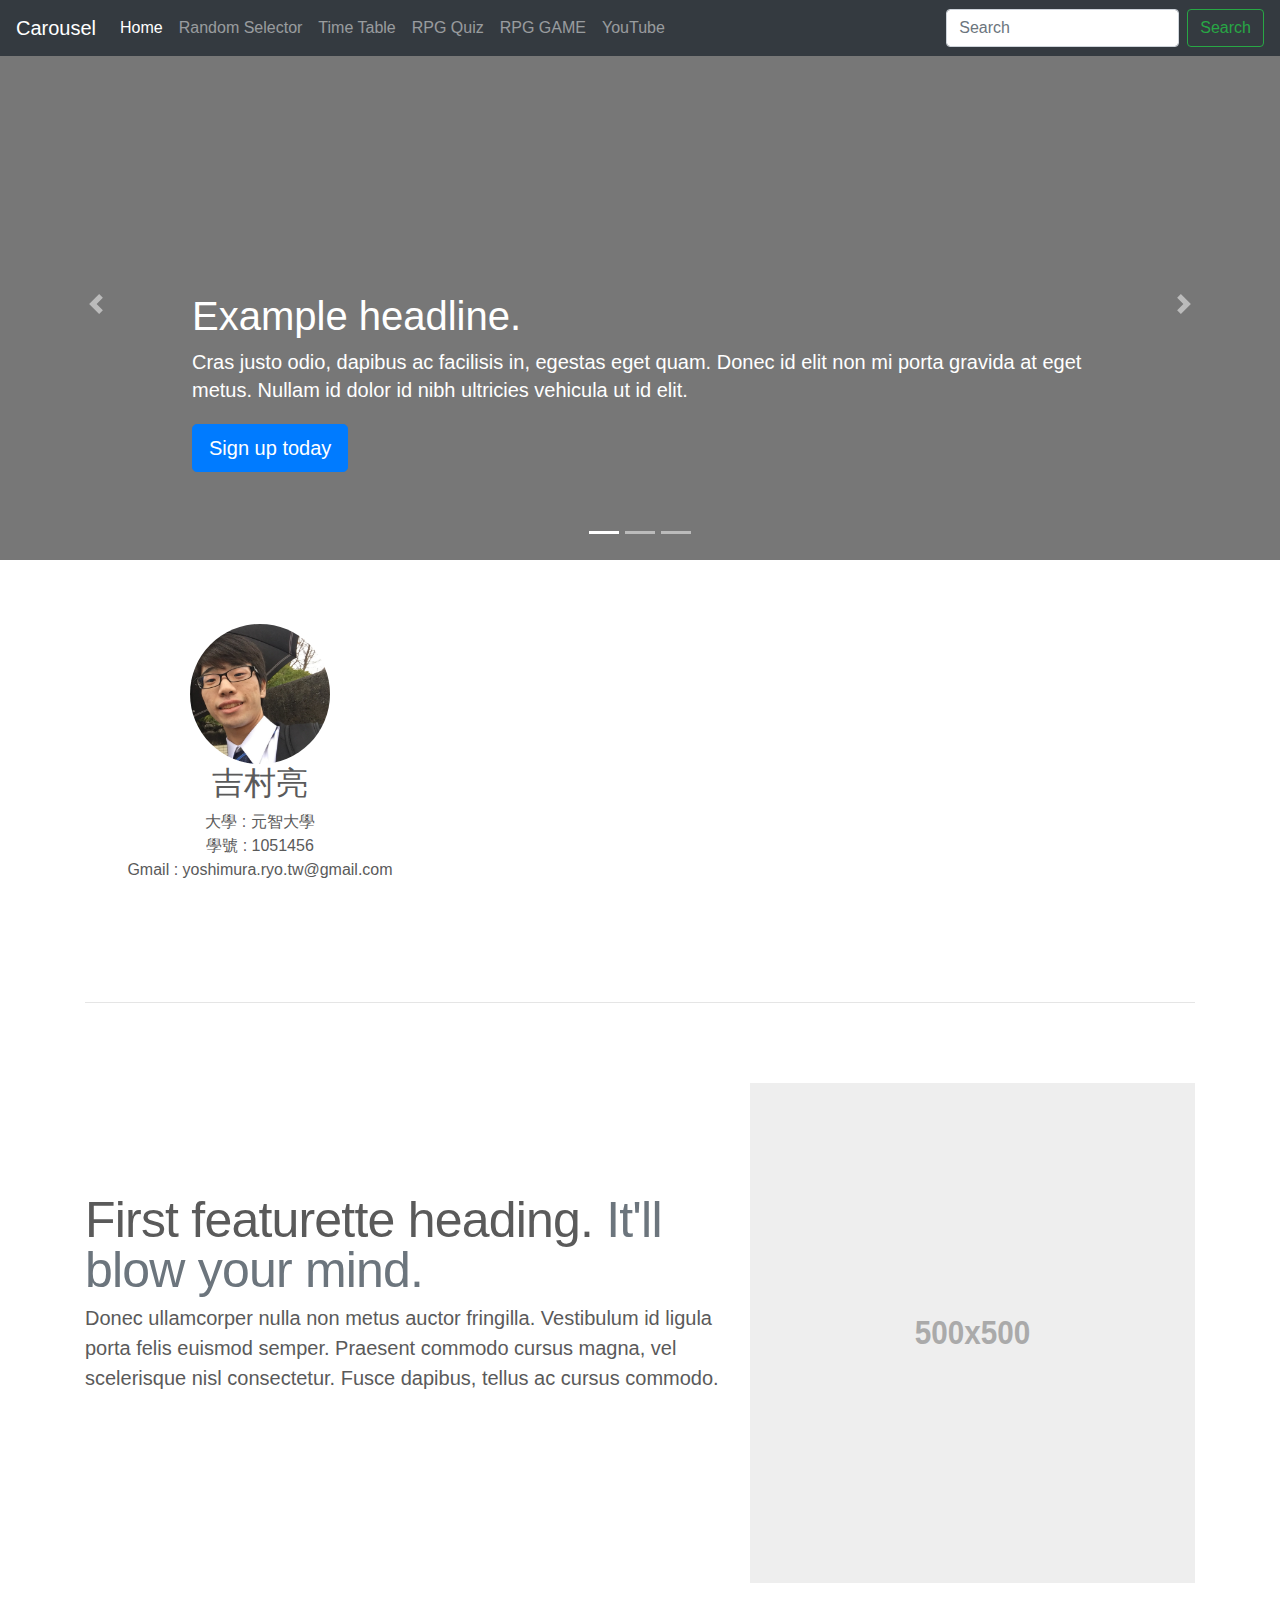
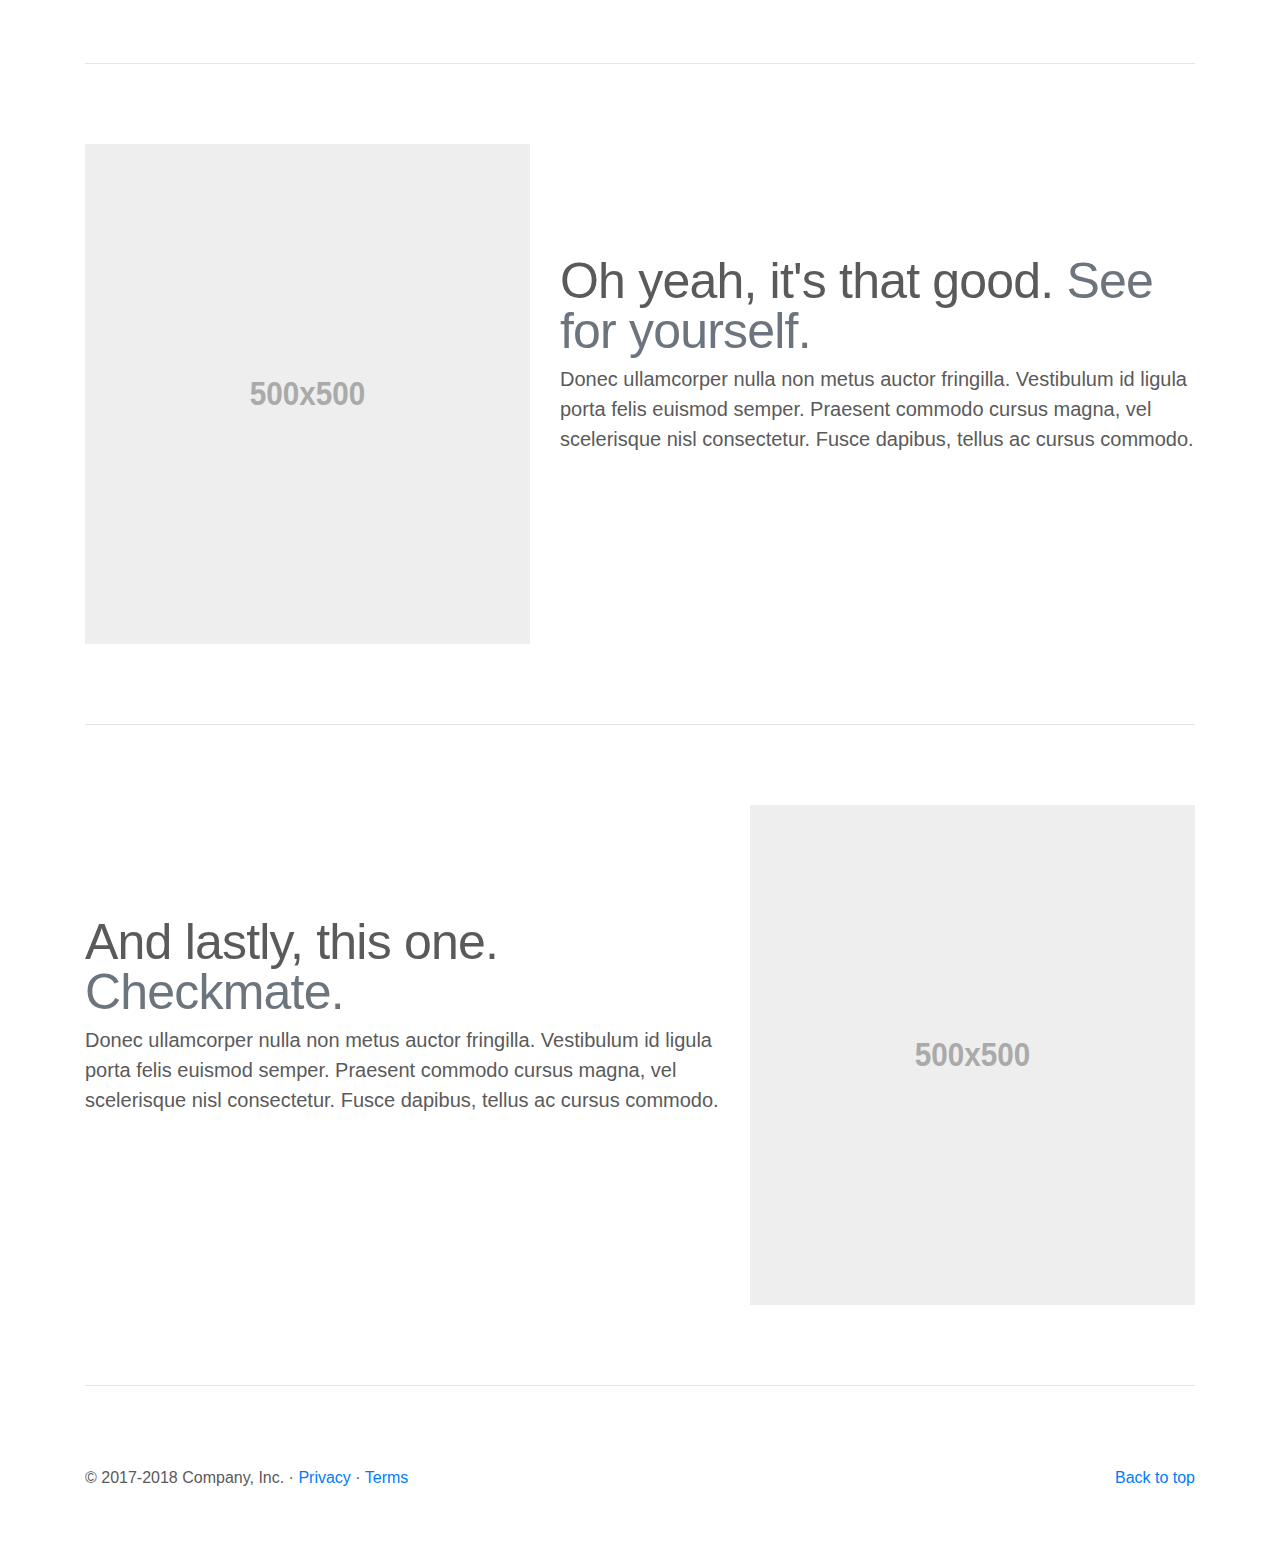
<file: index.html>
<!doctype html>
<html lang="en">
  <head>
    <meta charset="utf-8">
    <meta name="viewport" content="width=device-width, initial-scale=1, shrink-to-fit=no">
    <meta name="description" content="">
    <meta name="author" content="">
    <link rel="icon" href="favicon.ico">

    <title>Carousel Template for Bootstrap</title>

    <!-- Bootstrap core CSS -->
    <link href="dist/css/bootstrap.min.css" rel="stylesheet">

    <!-- Custom styles for this template -->
    <link href="carousel.css" rel="stylesheet">
  </head>
  <body>

    <header>
      <nav class="navbar navbar-expand-md navbar-dark fixed-top bg-dark">
        <a class="navbar-brand" href="#">Carousel</a>
        <button class="navbar-toggler" type="button" data-toggle="collapse" data-target="#navbarCollapse" aria-controls="navbarCollapse" aria-expanded="false" aria-label="Toggle navigation">
          <span class="navbar-toggler-icon"></span>
        </button>
        <div class="collapse navbar-collapse" id="navbarCollapse">
          <ul class="navbar-nav mr-auto">
            <li class="nav-item active">
              <a class="nav-link" href="#">Home <span class="sr-only">(current)</span></a>
            </li>
            <li class="nav-item">
              <a class="nav-link" href="random-selector.html">Random Selector</a>
            </li>
            <li class="nav-item">
              <a class="nav-link" href="time-table.html">Time Table</a>
            </li>
            <li class="nav-item">
              <a class="nav-link" href="rpg-quiz.html">RPG Quiz</a>
            </li>
            <li class="nav-item">
              <a class="nav-link" href="canvas.html">RPG GAME</a>
            </li>
            <li class="nav-item">
              <a class="nav-link" href="youtube.html">YouTube</a>
            </li>
            <!-- <li class="nav-item">
              <a class="nav-link disabled" href="#">Disabled</a>
            </li> -->
          </ul>
          <form class="form-inline mt-2 mt-md-0">
            <input class="form-control mr-sm-2" type="text" placeholder="Search" aria-label="Search">
            <button class="btn btn-outline-success my-2 my-sm-0" type="submit">Search</button>
          </form>
        </div>
      </nav>
    </header>

    <main role="main">

      <div id="myCarousel" class="carousel slide" data-ride="carousel">
        <ol class="carousel-indicators">
          <li data-target="#myCarousel" data-slide-to="0" class="active"></li>
          <li data-target="#myCarousel" data-slide-to="1"></li>
          <li data-target="#myCarousel" data-slide-to="2"></li>
        </ol>
        <div class="carousel-inner">
          <div class="carousel-item active">
            <img class="first-slide" src="[data-uri]" alt="First slide">
            <div class="container">
              <div class="carousel-caption text-left">
                <h1>Example headline.</h1>
                <p>Cras justo odio, dapibus ac facilisis in, egestas eget quam. Donec id elit non mi porta gravida at eget metus. Nullam id dolor id nibh ultricies vehicula ut id elit.</p>
                <p><a class="btn btn-lg btn-primary" href="#" role="button">Sign up today</a></p>
              </div>
            </div>
          </div>
          <div class="carousel-item">
            <img class="second-slide" src="[data-uri]" alt="Second slide">
            <div class="container">
              <div class="carousel-caption">
                <h1>Another example headline.</h1>
                <p>Cras justo odio, dapibus ac facilisis in, egestas eget quam. Donec id elit non mi porta gravida at eget metus. Nullam id dolor id nibh ultricies vehicula ut id elit.</p>
                <p><a class="btn btn-lg btn-primary" href="#" role="button">Learn more</a></p>
              </div>
            </div>
          </div>
          <div class="carousel-item">
            <img class="third-slide" src="[data-uri]" alt="Third slide">
            <div class="container">
              <div class="carousel-caption text-right">
                <h1>One more for good measure.</h1>
                <p>Cras justo odio, dapibus ac facilisis in, egestas eget quam. Donec id elit non mi porta gravida at eget metus. Nullam id dolor id nibh ultricies vehicula ut id elit.</p>
                <p><a class="btn btn-lg btn-primary" href="#" role="button">Browse gallery</a></p>
              </div>
            </div>
          </div>
        </div>
        <a class="carousel-control-prev" href="#myCarousel" role="button" data-slide="prev">
          <span class="carousel-control-prev-icon" aria-hidden="true"></span>
          <span class="sr-only">Previous</span>
        </a>
        <a class="carousel-control-next" href="#myCarousel" role="button" data-slide="next">
          <span class="carousel-control-next-icon" aria-hidden="true"></span>
          <span class="sr-only">Next</span>
        </a>
      </div>


      <!-- Marketing messaging and featurettes
      ================================================== -->
      <!-- Wrap the rest of the page in another container to center all the content. -->

      <div class="container marketing">

        <!-- Three columns of text below the carousel -->
        <div class="row">
          <!-- <div class="col-lg-4">
            <img class="rounded-circle" src="[data-uri]" alt="Generic placeholder image" width="140" height="140">
            <h2>Heading</h2>
            <p>Donec sed odio dui. Etiam porta sem malesuada magna mollis euismod. Nullam id dolor id nibh ultricies vehicula ut id elit. Morbi leo risus, porta ac consectetur ac, vestibulum at eros. Praesent commodo cursus magna.</p>
            <p><a class="btn btn-secondary" href="#" role="button">View details &raquo;</a></p>
          </div>/.col-lg-4 -->
          <div class="col-lg-4">
            <img class="rounded-circle" src="person.jpg" alt="Generic placeholder image" width="140" height="140">
            <h2>吉村亮</h2>
            <p>
              大學 : 元智大學 <br>
              學號 : 1051456 <br>
              Gmail : yoshimura.ryo.tw@gmail.com

            </p>
            <!-- <p><a class="btn btn-secondary" href="#" role="button">View details &raquo;</a></p> -->
          </div><!-- /.col-lg-4 -->
          <!-- <div class="col-lg-4">
            <img class="rounded-circle" src="[data-uri]" alt="Generic placeholder image" width="140" height="140">
            <h2>Heading</h2>
            <p>Donec sed odio dui. Cras justo odio, dapibus ac facilisis in, egestas eget quam. Vestibulum id ligula porta felis euismod semper. Fusce dapibus, tellus ac cursus commodo, tortor mauris condimentum nibh, ut fermentum massa justo sit amet risus.</p>
            <p><a class="btn btn-secondary" href="#" role="button">View details &raquo;</a></p>
          </div>/.col-lg-4 -->
        </div><!-- /.row -->


        <!-- START THE FEATURETTES -->

        <hr class="featurette-divider">

        <div class="row featurette">
          <div class="col-md-7">
            <h2 class="featurette-heading">First featurette heading. <span class="text-muted">It'll blow your mind.</span></h2>
            <p class="lead">Donec ullamcorper nulla non metus auctor fringilla. Vestibulum id ligula porta felis euismod semper. Praesent commodo cursus magna, vel scelerisque nisl consectetur. Fusce dapibus, tellus ac cursus commodo.</p>
          </div>
          <div class="col-md-5">
            <img class="featurette-image img-fluid mx-auto" data-src="holder.js/500x500/auto" alt="Generic placeholder image">
          </div>
        </div>

        <hr class="featurette-divider">

        <div class="row featurette">
          <div class="col-md-7 order-md-2">
            <h2 class="featurette-heading">Oh yeah, it's that good. <span class="text-muted">See for yourself.</span></h2>
            <p class="lead">Donec ullamcorper nulla non metus auctor fringilla. Vestibulum id ligula porta felis euismod semper. Praesent commodo cursus magna, vel scelerisque nisl consectetur. Fusce dapibus, tellus ac cursus commodo.</p>
          </div>
          <div class="col-md-5 order-md-1">
            <img class="featurette-image img-fluid mx-auto" data-src="holder.js/500x500/auto" alt="Generic placeholder image">
          </div>
        </div>

        <hr class="featurette-divider">

        <div class="row featurette">
          <div class="col-md-7">
            <h2 class="featurette-heading">And lastly, this one. <span class="text-muted">Checkmate.</span></h2>
            <p class="lead">Donec ullamcorper nulla non metus auctor fringilla. Vestibulum id ligula porta felis euismod semper. Praesent commodo cursus magna, vel scelerisque nisl consectetur. Fusce dapibus, tellus ac cursus commodo.</p>
          </div>
          <div class="col-md-5">
            <img class="featurette-image img-fluid mx-auto" data-src="holder.js/500x500/auto" alt="Generic placeholder image">
          </div>
        </div>

        <hr class="featurette-divider">

        <!-- /END THE FEATURETTES -->

      </div><!-- /.container -->


      <!-- FOOTER -->
      <footer class="container">
        <p class="float-right"><a href="#">Back to top</a></p>
        <p>&copy; 2017-2018 Company, Inc. &middot; <a href="#">Privacy</a> &middot; <a href="#">Terms</a></p>
      </footer>
    </main>

    <!-- Bootstrap core JavaScript
    ================================================== -->
    <!-- Placed at the end of the document so the pages load faster -->
    <script src="https://code.jquery.com/jquery-3.3.1.slim.min.js" integrity="sha384-q8i/X+965DzO0rT7abK41JStQIAqVgRVzpbzo5smXKp4YfRvH+8abtTE1Pi6jizo" crossorigin="anonymous"></script>
    <script>window.jQuery || document.write('<script src="assets/js/vendor/jquery-slim.min.js"><\/script>')</script>
    <script src="assets/js/vendor/popper.min.js"></script>
    <script src="dist/js/bootstrap.min.js"></script>
    <!-- Just to make our placeholder images work. Don't actually copy the next line! -->
    <script src="assets/js/vendor/holder.min.js"></script>
  </body>
</html>
</file>
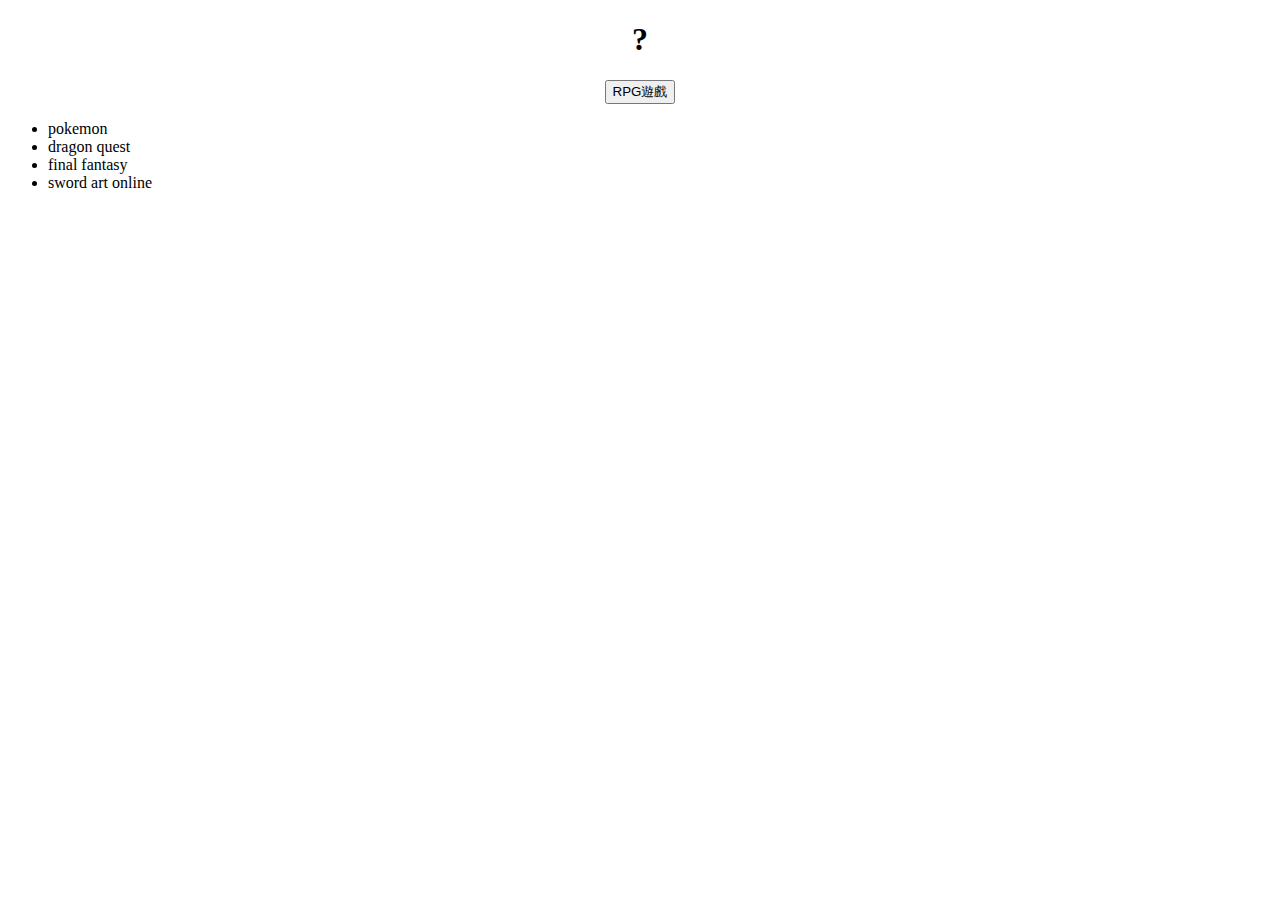
<file: randomSelector/index.html>
<!DOCTYPE html>
<!--[if lt IE 7]>      <html class="no-js lt-ie9 lt-ie8 lt-ie7"> <![endif]-->
<!--[if IE 7]>         <html class="no-js lt-ie9 lt-ie8"> <![endif]-->
<!--[if IE 8]>         <html class="no-js lt-ie9"> <![endif]-->
<!--[if gt IE 8]><!--> <html class="no-js"> <!--<![endif]-->
    <head>
        <meta charset="utf-8">
        <meta http-equiv="X-UA-Compatible" content="IE=edge">
        <title></title>
        <meta name="description" content="">
        <meta name="viewport" content="width=device-width, initial-scale=1">
        <link rel="stylesheet" href="style.css">
        <script src="https://code.jquery.com/jquery-3.4.1.min.js"></script>
        <script src="data.js"></script>
        <script src = "main.js"></script>
    </head>
    <body>
        <h1>?</h1>
        <input type="button" value="RPG遊戲">
        <ul>
            <li>pokemon</li>
            <li>dragon quest</li>
            <li>final fantasy</li>
            <li>sword art online</li>
        </ul>
        <img >
    </body>
</html>
</file>
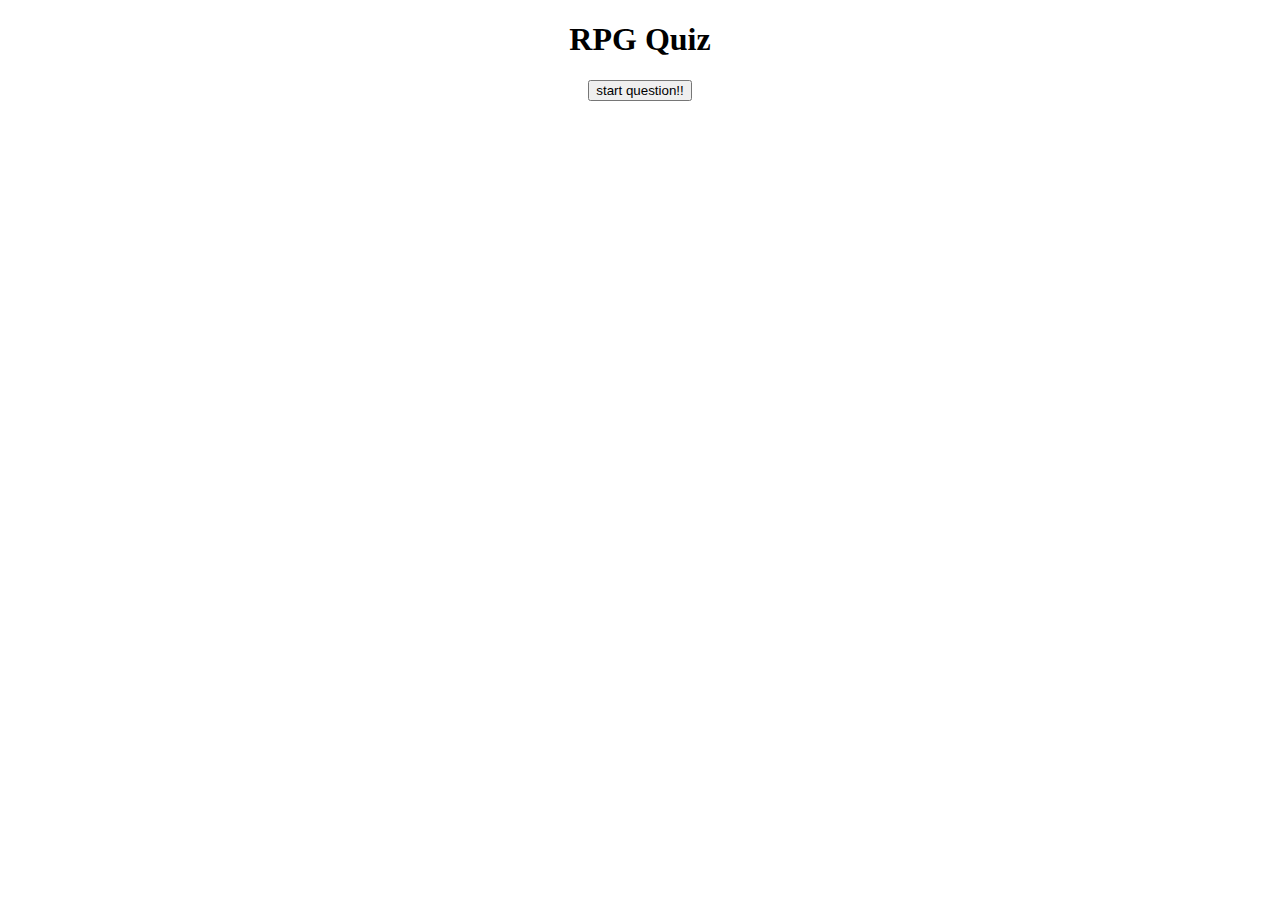
<file: rpg quiz/index.html>
<!DOCTYPE html>
<html lang="en">
    <head>
        <meta charset="UTF-8">
        <title>RPG</title>
        <link rel = "stylesheet" href = "style.css">
        <script src="https://code.jquery.com/jquery-3.4.1.min.js"></script>
        <script src="data.js"></script>
        <script src = main.js></script>

    </head>
    <body>
        <h1>RPG Quiz</h1>
        <div>
            <h2 id="question"></h2>
            <div id="options"></div>
        </div>
        <input id = "startButton" type="button" value="start question!!">
    </body>
</html>
</file>
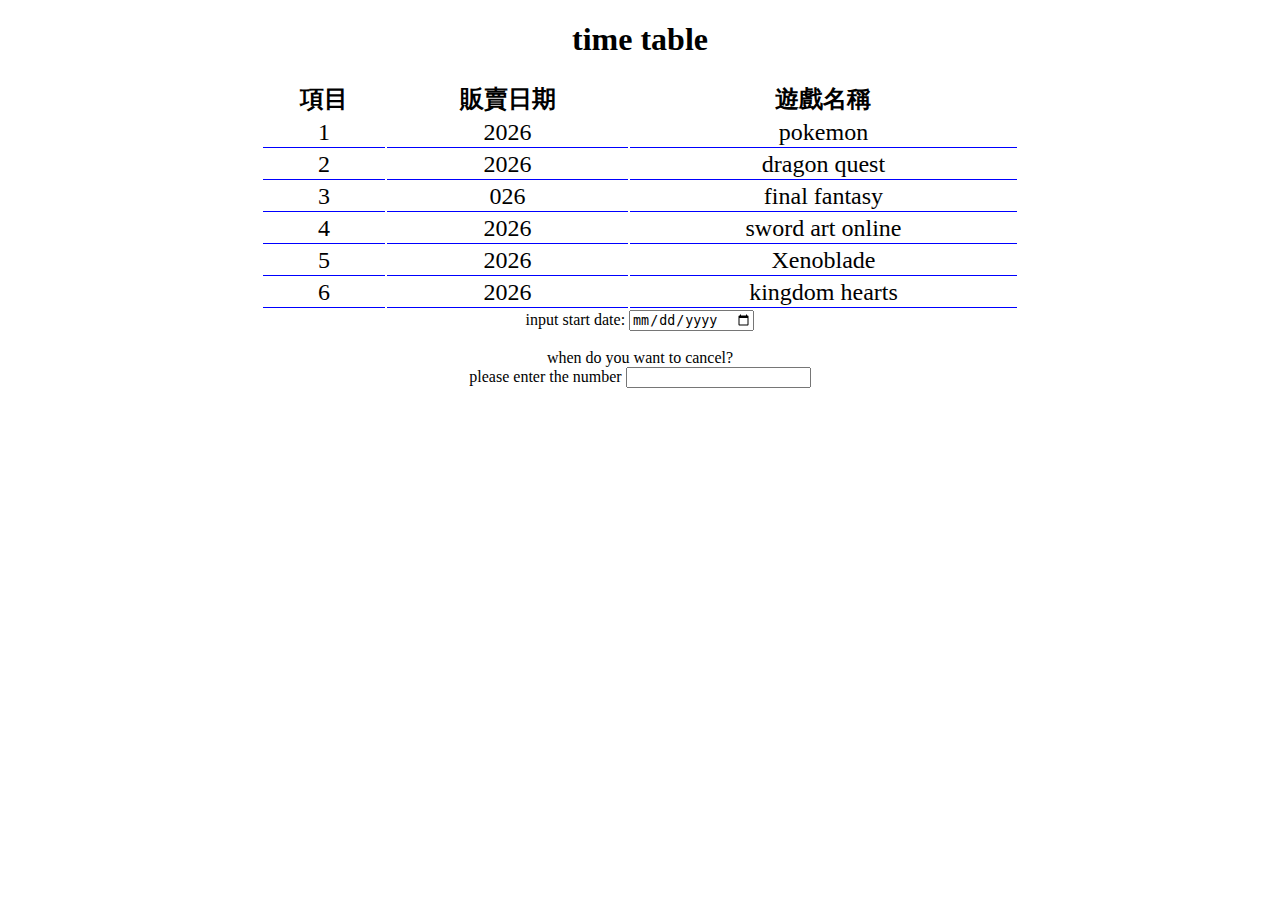
<file: time table/index.html>
<!DOCTYPE html>
<html lang="en">
<head>
    <meta charset="UTF-8">
    <meta name="viewport" content="width=device-width, initial-scale=1.0">
    <title>hello javascript</title>
    <link rel = "stylesheet" href="style.css">
    <script src = "https://code.jquery.com/jquery-3.4.1.min.js"></script>
    <script src="topic.js"></script>
    <script src="main.js"></script>
</head>
<body>
    <h1>time table</h1>
    <table id = "courseTable"></table>
    <label>input start date: </label>
    <input type = "date" id = "inputDate">
    <br><br>
    <label>when do you want to cancel? <br> please enter the number</label>
    <input type = "number" id = "caseNumber" min = 1>
</body>
</html>
</file>
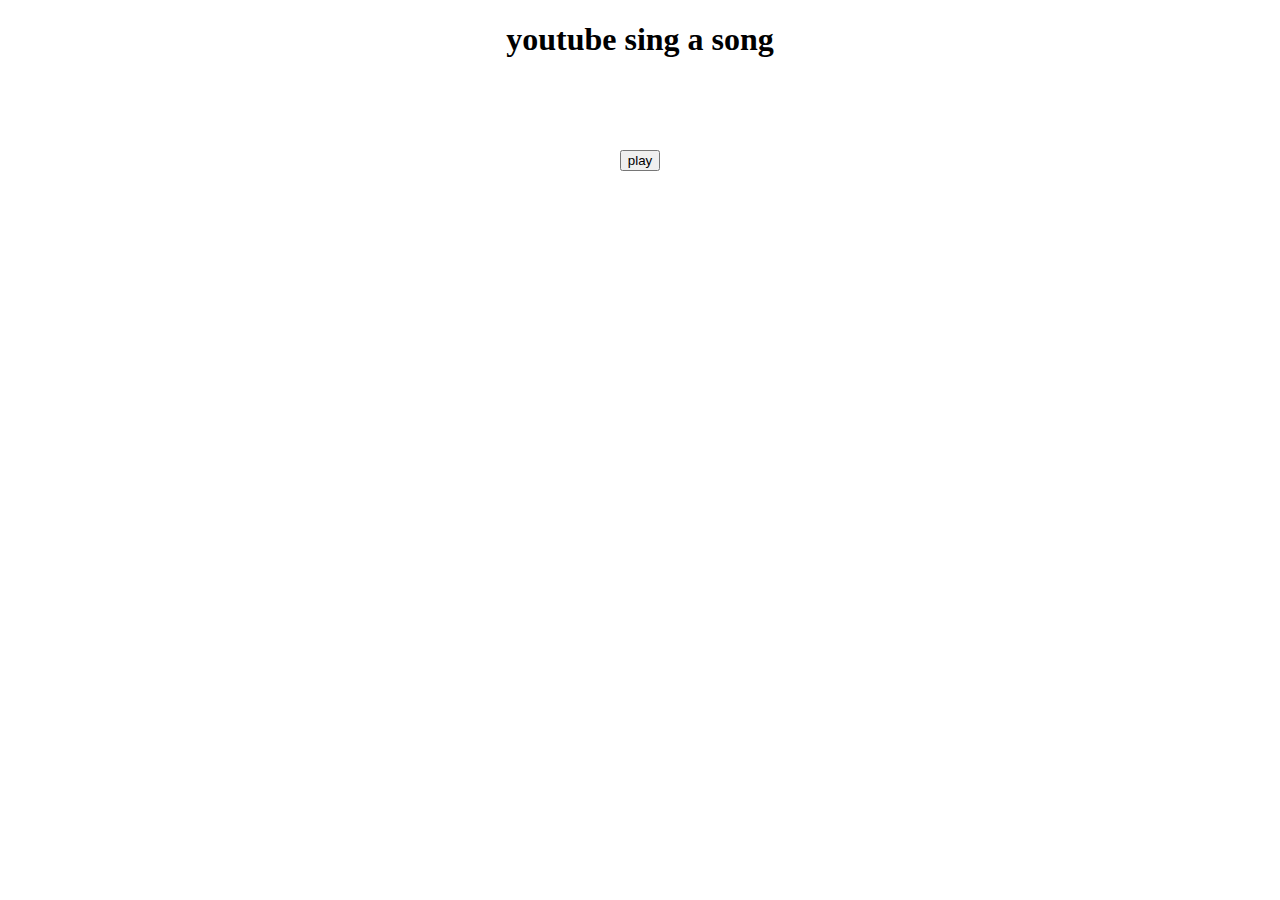
<file: youtube/index.html>
<!DOCTYPE html>
<html>
    <head>
        <meta charset="utf-8">
        <!-- <meta http-equiv="X-UA-Compatible" content="IE=edge"> -->
        <title>youtube player</title>
        <!-- <meta name="description" content="">
        <meta name="viewport" content="width=device-width, initial-scale=1"> -->
        <link rel="stylesheet" href="style.css">
        <script src = "https://code.jquery.com/jquery-3.4.1.min.js"></script>
        <script src = "https:www.youtube.com/iframe_api"></script>
        <script src = "playlist.js"></script>
        <script src="main.js"></script>
    </head>
    <body>
        
        <h1>youtube sing a song</h1>
        <h2></h2>
        <div id = "player"></div>
        <br>
        <input type="button" id = "playButton" value = "play">
    </body>
</html>
</file>
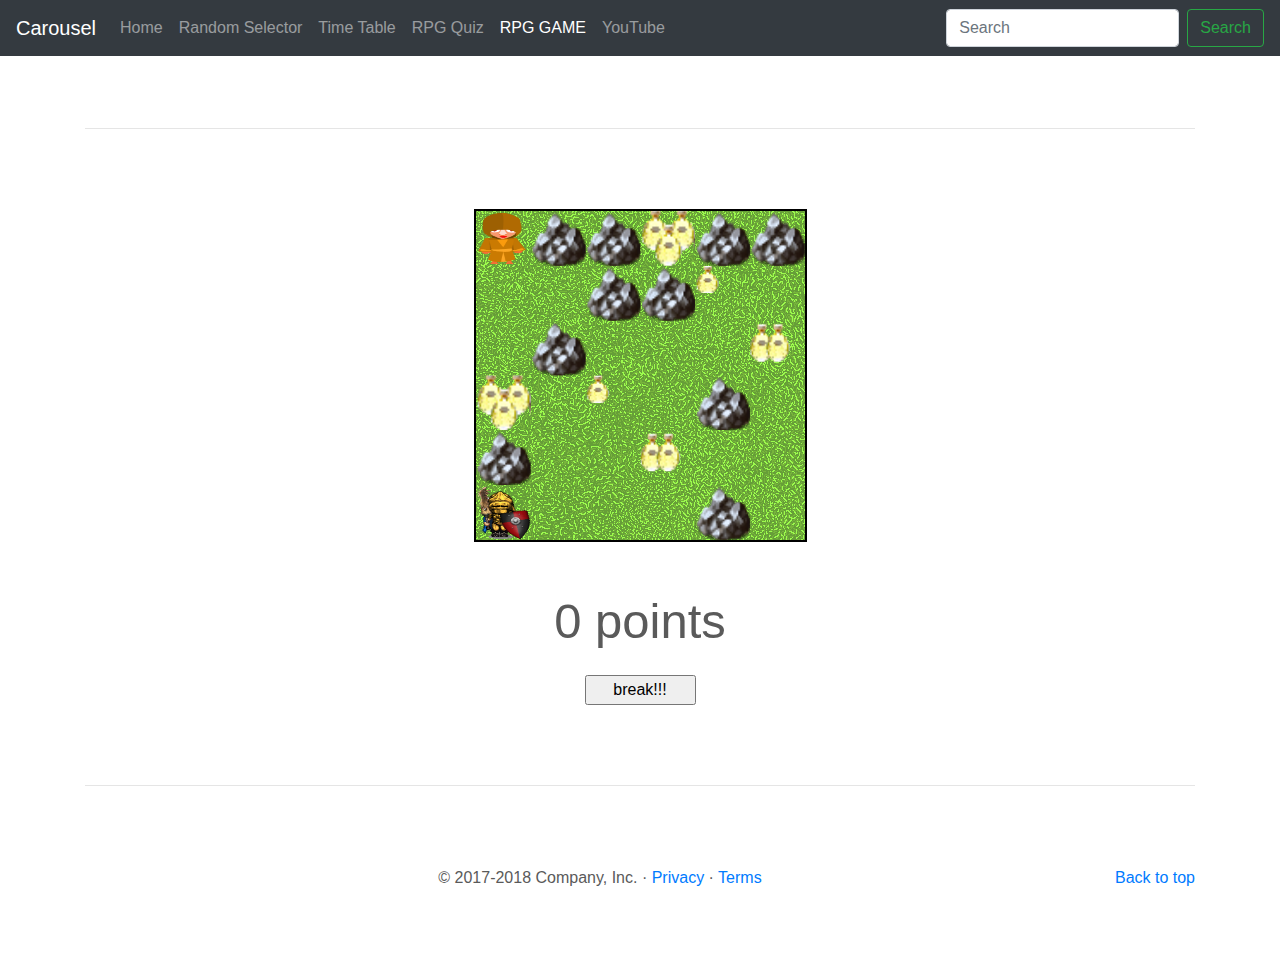
<file: canvas.html>
<!doctype html>
<html lang="en">
  <head>
    <meta charset="utf-8">
    <meta name="viewport" content="width=device-width, initial-scale=1, shrink-to-fit=no">
    <meta name="description" content="">
    <meta name="author" content="">
    <link rel="icon" href="favicon.ico">

    <title>Carousel Template for Bootstrap</title>

    <!-- Bootstrap core CSS -->
    <link href="dist/css/bootstrap.min.css" rel="stylesheet">
    <link href="canvas/style.css" rel="stylesheet">

    <!-- Custom styles for this template -->
    <link href="carousel.css" rel="stylesheet">
  </head>
  <body>

    <header>
      <nav class="navbar navbar-expand-md navbar-dark fixed-top bg-dark">
        <a class="navbar-brand" href="#">Carousel</a>
        <button class="navbar-toggler" type="button" data-toggle="collapse" data-target="#navbarCollapse" aria-controls="navbarCollapse" aria-expanded="false" aria-label="Toggle navigation">
          <span class="navbar-toggler-icon"></span>
        </button>
        <div class="collapse navbar-collapse" id="navbarCollapse">
          <ul class="navbar-nav mr-auto">
            <li class="nav-item">
              <a class="nav-link" href="index.html">Home <span class="sr-only">(current)</span></a>
            </li>
            <li class="nav-item">
              <a class="nav-link" href="random-selector.html">Random Selector</a>
            </li>
            <li class="nav-item">
                <a class="nav-link" href="time-table.html">Time Table</a>
            </li>
            <li class="nav-item">
                <a class="nav-link" href="rpg-quiz.html">RPG Quiz</a>
            </li>
            <li class="nav-item active">
                <a class="nav-link" href="#">RPG GAME</a>
            </li>
            <li class="nav-item">
                <a class="nav-link" href="youtube.html">YouTube</a>
            </li>
            <!-- <li class="nav-item">
              <a class="nav-link disabled" href="#">Disabled</a>
            </li> -->
          </ul>
          <form class="form-inline mt-2 mt-md-0">
            <input class="form-control mr-sm-2" type="text" placeholder="Search" aria-label="Search">
            <button class="btn btn-outline-success my-2 my-sm-0" type="submit">Search</button>
          </form>
        </div>
      </nav>
    </header>

    <main role="main">

      <!-- Marketing messaging and featurettes
      ================================================== -->
      <!-- Wrap the rest of the page in another container to center all the content. -->

        <div class="container marketing">

            <!-- Three columns of text below the carousel -->

            <!-- START THE FEATURETTES -->

            <hr class="featurette-divider">
                <!-- <h1>我要去右下角</h1> -->
                <div>
                    <canvas id = "myCanvas" width = "1200" height = "1200"></canvas>
                    <p id = "talkBox"></p>
                    <p id = "status"></p>
                    <input id = "attack" type="button" value="break!!!">
                    <!-- <button id = "attack">break!!!</button> -->
                </div>
            <hr class="featurette-divider">

        </div><!-- /.container -->

      <!-- FOOTER -->
      <footer class="container">
        <p class="float-right"><a href="#">Back to top</a></p>
        <p>&copy; 2017-2018 Company, Inc. &middot; <a href="#">Privacy</a> &middot; <a href="#">Terms</a></p>
      </footer>
    </main>

    <!-- Bootstrap core JavaScript
    ================================================== -->
    <!-- Placed at the end of the document so the pages load faster -->
    <script src="https://code.jquery.com/jquery-3.3.1.slim.min.js" integrity="sha384-q8i/X+965DzO0rT7abK41JStQIAqVgRVzpbzo5smXKp4YfRvH+8abtTE1Pi6jizo" crossorigin="anonymous"></script>
    <script>window.jQuery || document.write('<script src="assets/js/vendor/jquery-slim.min.js"><\/script>')</script>
    <script src="assets/js/vendor/popper.min.js"></script>
    <script src="dist/js/bootstrap.min.js"></script>
    <!-- Just to make our placeholder images work. Don't actually copy the next line! -->
    <script src="canvas/main.js"></script>
  </body>
</html>
</file>
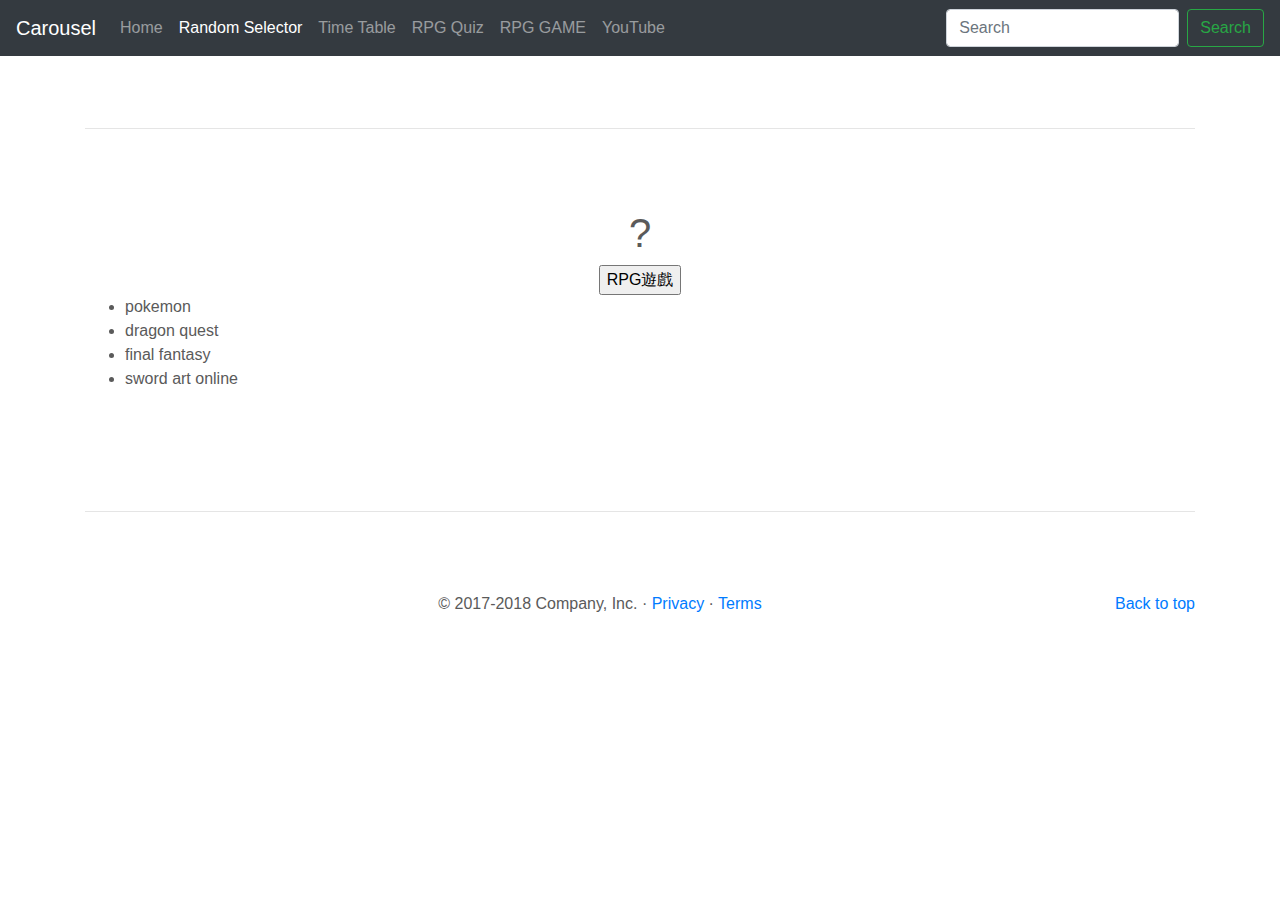
<file: random-selector.html>
<!doctype html>
<html lang="en">
  <head>
    <meta charset="utf-8">
    <meta name="viewport" content="width=device-width, initial-scale=1, shrink-to-fit=no">
    <meta name="description" content="">
    <meta name="author" content="">
    <link rel="icon" href="favicon.ico">

    <title>Carousel Template for Bootstrap</title>

    <!-- Bootstrap core CSS -->
    <link href="dist/css/bootstrap.min.css" rel="stylesheet">
    <link href="randomSelector/style.css" rel="stylesheet">

    <!-- Custom styles for this template -->
    <link href="carousel.css" rel="stylesheet">
  </head>
  <body>

    <header>
      <nav class="navbar navbar-expand-md navbar-dark fixed-top bg-dark">
        <a class="navbar-brand" href="#">Carousel</a>
        <button class="navbar-toggler" type="button" data-toggle="collapse" data-target="#navbarCollapse" aria-controls="navbarCollapse" aria-expanded="false" aria-label="Toggle navigation">
          <span class="navbar-toggler-icon"></span>
        </button>
        <div class="collapse navbar-collapse" id="navbarCollapse">
          <ul class="navbar-nav mr-auto">
            <li class="nav-item">
              <a class="nav-link" href="index.html">Home <span class="sr-only">(current)</span></a>
            </li>
            <li class="nav-item active">
              <a class="nav-link" href="#">Random Selector</a>
            </li>
            <li class="nav-item">
              <a class="nav-link" href="time-table.html">Time Table</a>
            </li>
            <li class="nav-item">
              <a class="nav-link" href="rpg-quiz.html">RPG Quiz</a>
            </li>
            <li class="nav-item">
              <a class="nav-link" href="canvas.html">RPG GAME</a>
            </li>
            <li class="nav-item">
              <a class="nav-link" href="youtube.html">YouTube</a>
            </li>
            <!-- <li class="nav-item">
              <a class="nav-link disabled" href="#">Disabled</a>
            </li> -->
          </ul>
          <form class="form-inline mt-2 mt-md-0">
            <input class="form-control mr-sm-2" type="text" placeholder="Search" aria-label="Search">
            <button class="btn btn-outline-success my-2 my-sm-0" type="submit">Search</button>
          </form>
        </div>
      </nav>
    </header>

    <main role="main">

      <!-- Marketing messaging and featurettes
      ================================================== -->
      <!-- Wrap the rest of the page in another container to center all the content. -->

        <div class="container marketing">

            <!-- Three columns of text below the carousel -->

            <!-- START THE FEATURETTES -->

            <hr class="featurette-divider">
                <h1 id = "random-result">?</h1>
                <input type="button" value="RPG遊戲">
                <ul id = "choices">
                    <li>pokemon</li>
                    <li>dragon quest</li>
                    <li>final fantasy</li>
                    <li>sword art online</li>
                </ul>
                <img id = "random-pic" width="30%" height = "30%">
            <hr class="featurette-divider">

        </div><!-- /.container -->

      <!-- FOOTER -->
      <footer class="container">
        <p class="float-right"><a href="#">Back to top</a></p>
        <p>&copy; 2017-2018 Company, Inc. &middot; <a href="#">Privacy</a> &middot; <a href="#">Terms</a></p>
      </footer>
    </main>

    <!-- Bootstrap core JavaScript
    ================================================== -->
    <!-- Placed at the end of the document so the pages load faster -->
    <script src="https://code.jquery.com/jquery-3.3.1.slim.min.js" integrity="sha384-q8i/X+965DzO0rT7abK41JStQIAqVgRVzpbzo5smXKp4YfRvH+8abtTE1Pi6jizo" crossorigin="anonymous"></script>
    <script>window.jQuery || document.write('<script src="assets/js/vendor/jquery-slim.min.js"><\/script>')</script>
    <script src="assets/js/vendor/popper.min.js"></script>
    <script src="dist/js/bootstrap.min.js"></script>
    <!-- Just to make our placeholder images work. Don't actually copy the next line! -->
    <script src="randomSelector/data.js"></script>
    <script src="randomSelector/main.js"></script>
  </body>
</html>
</file>
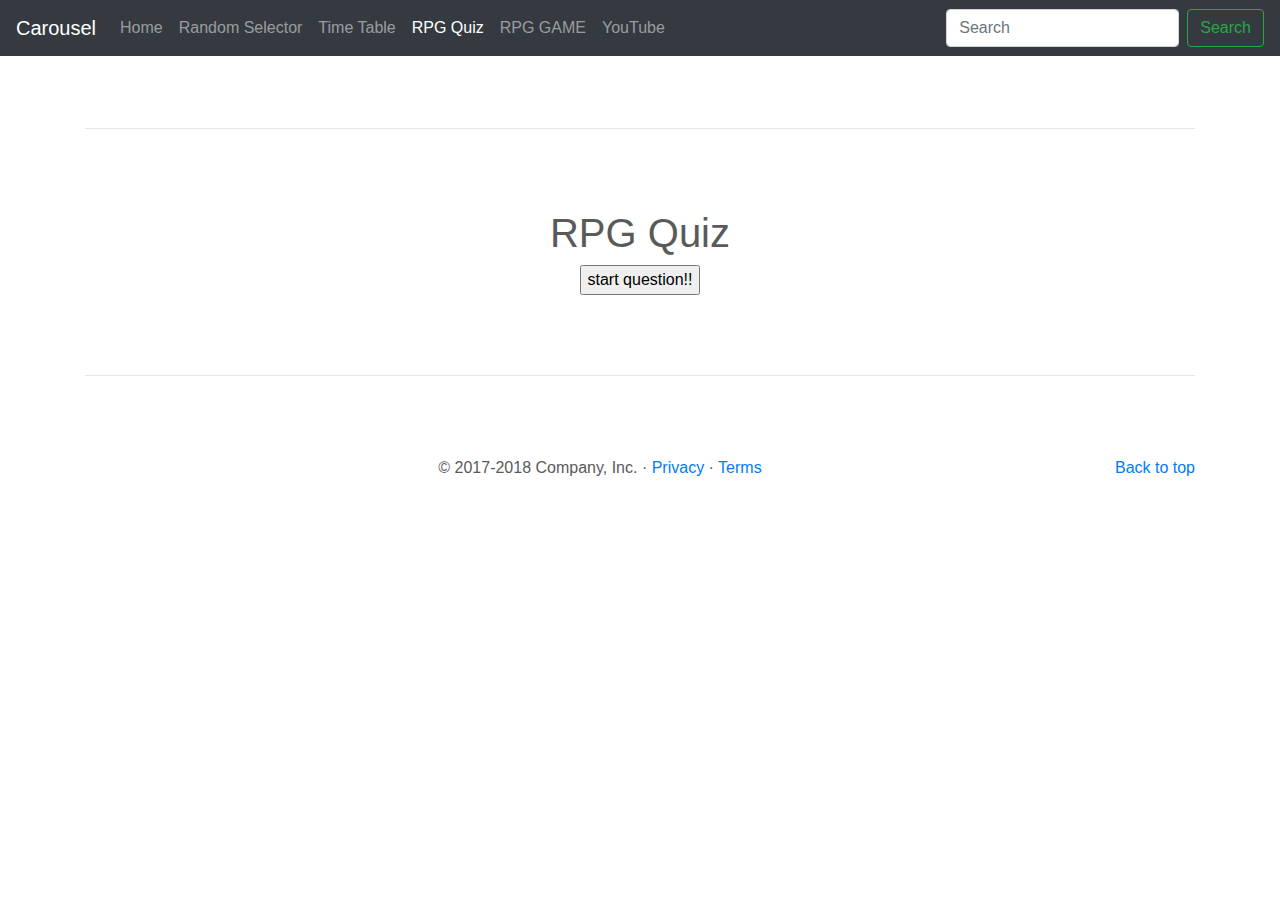
<file: rpg-quiz.html>
<!doctype html>
<html lang="en">
  <head>
    <meta charset="utf-8">
    <meta name="viewport" content="width=device-width, initial-scale=1, shrink-to-fit=no">
    <meta name="description" content="">
    <meta name="author" content="">
    <link rel="icon" href="favicon.ico">

    <title>Carousel Template for Bootstrap</title>

    <!-- Bootstrap core CSS -->
    <link href="dist/css/bootstrap.min.css" rel="stylesheet">
    <link href="rpg quiz/style.css" rel="stylesheet">

    <!-- Custom styles for this template -->
    <link href="carousel.css" rel="stylesheet">
  </head>
  <body>

    <header>
      <nav class="navbar navbar-expand-md navbar-dark fixed-top bg-dark">
        <a class="navbar-brand" href="#">Carousel</a>
        <button class="navbar-toggler" type="button" data-toggle="collapse" data-target="#navbarCollapse" aria-controls="navbarCollapse" aria-expanded="false" aria-label="Toggle navigation">
          <span class="navbar-toggler-icon"></span>
        </button>
        <div class="collapse navbar-collapse" id="navbarCollapse">
          <ul class="navbar-nav mr-auto">
            <li class="nav-item">
              <a class="nav-link" href="index.html">Home <span class="sr-only">(current)</span></a>
            </li>
            <li class="nav-item">
              <a class="nav-link" href="random-selector.html">Random Selector</a>
            </li>
            <li class="nav-item">
                <a class="nav-link" href="time-table.html">Time Table</a>
            </li>
            <li class="nav-item active">
                <a class="nav-link" href="#">RPG Quiz</a>
            </li>
            <li class="nav-item">
                <a class="nav-link" href="canvas.html">RPG GAME</a>
            </li>
            <li class="nav-item">
              <a class="nav-link" href="youtube.html">YouTube</a>
            </li>
            <!-- <li class="nav-item">
              <a class="nav-link disabled" href="#">Disabled</a>
            </li> -->
          </ul>
          <form class="form-inline mt-2 mt-md-0">
            <input class="form-control mr-sm-2" type="text" placeholder="Search" aria-label="Search">
            <button class="btn btn-outline-success my-2 my-sm-0" type="submit">Search</button>
          </form>
        </div>
      </nav>
    </header>

    <main role="main">

      <!-- Marketing messaging and featurettes
      ================================================== -->
      <!-- Wrap the rest of the page in another container to center all the content. -->

        <div class="container marketing">

            <!-- Three columns of text below the carousel -->

            <!-- START THE FEATURETTES -->

            <hr class="featurette-divider">
                <h1>RPG Quiz</h1>
                <div>
                    <h2 id="question"></h2>
                    <div id="options"></div>
                </div>
                <input id = "startButton" type="button" value="start question!!">
            <hr class="featurette-divider">

        </div><!-- /.container -->

      <!-- FOOTER -->
      <footer class="container">
        <p class="float-right"><a href="#">Back to top</a></p>
        <p>&copy; 2017-2018 Company, Inc. &middot; <a href="#">Privacy</a> &middot; <a href="#">Terms</a></p>
      </footer>
    </main>

    <!-- Bootstrap core JavaScript
    ================================================== -->
    <!-- Placed at the end of the document so the pages load faster -->
    <script src="https://code.jquery.com/jquery-3.3.1.slim.min.js" integrity="sha384-q8i/X+965DzO0rT7abK41JStQIAqVgRVzpbzo5smXKp4YfRvH+8abtTE1Pi6jizo" crossorigin="anonymous"></script>
    <script>window.jQuery || document.write('<script src="assets/js/vendor/jquery-slim.min.js"><\/script>')</script>
    <script src="assets/js/vendor/popper.min.js"></script>
    <script src="dist/js/bootstrap.min.js"></script>
    <!-- Just to make our placeholder images work. Don't actually copy the next line! -->
    <script src="rpg quiz/data.js"></script>
    <script src="rpg quiz/main.js"></script>
  </body>
</html>
</file>
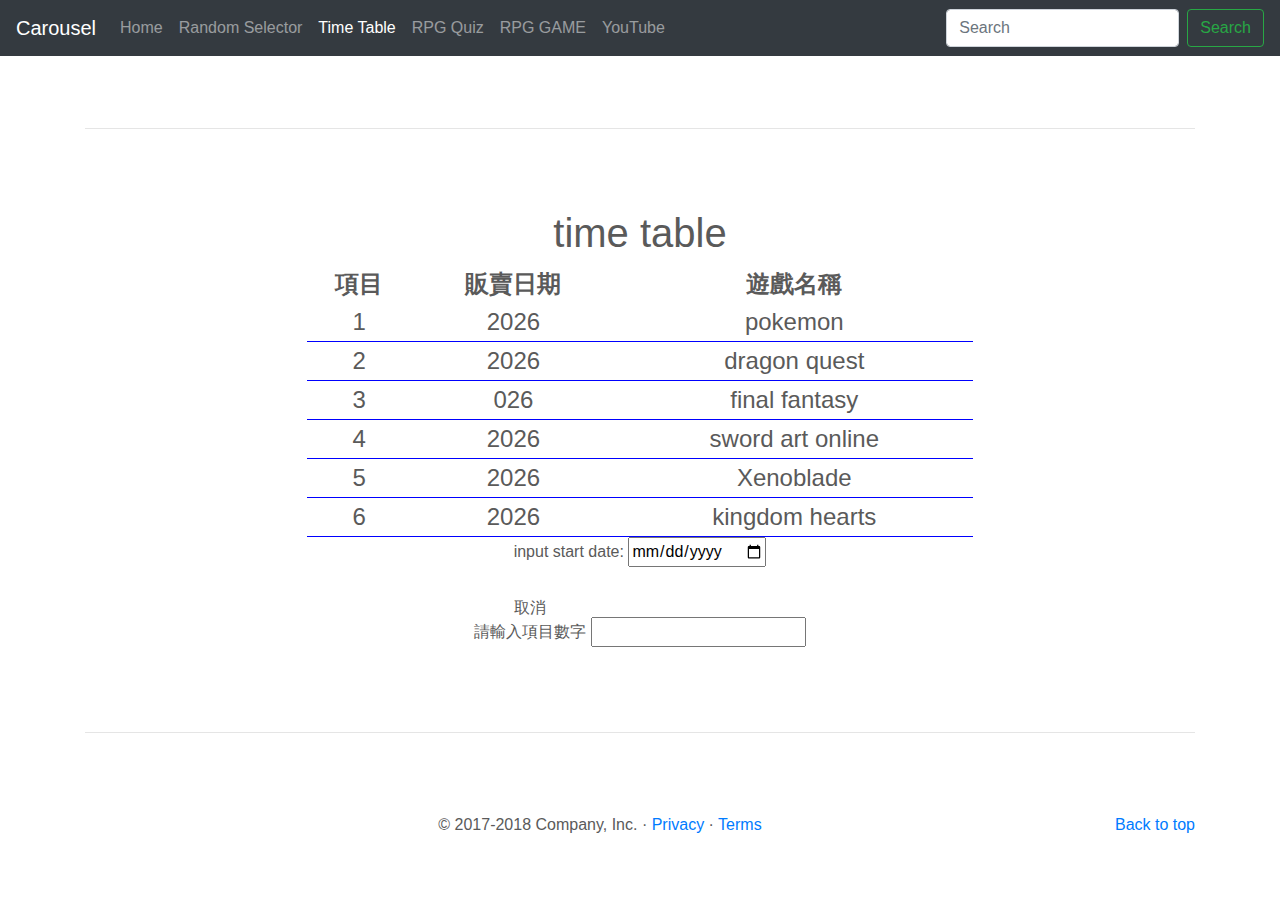
<file: time-table.html>
<!doctype html>
<html lang="en">
  <head>
    <meta charset="utf-8">
    <meta name="viewport" content="width=device-width, initial-scale=1, shrink-to-fit=no">
    <meta name="description" content="">
    <meta name="author" content="">
    <link rel="icon" href="favicon.ico">

    <title>Carousel Template for Bootstrap</title>

    <!-- Bootstrap core CSS -->
    <link href="dist/css/bootstrap.min.css" rel="stylesheet">
    <link href="time table/style.css" rel="stylesheet">

    <!-- Custom styles for this template -->
    <link href="carousel.css" rel="stylesheet">
  </head>
  <body>

    <header>
      <nav class="navbar navbar-expand-md navbar-dark fixed-top bg-dark">
        <a class="navbar-brand" href="#">Carousel</a>
        <button class="navbar-toggler" type="button" data-toggle="collapse" data-target="#navbarCollapse" aria-controls="navbarCollapse" aria-expanded="false" aria-label="Toggle navigation">
          <span class="navbar-toggler-icon"></span>
        </button>
        <div class="collapse navbar-collapse" id="navbarCollapse">
          <ul class="navbar-nav mr-auto">
            <li class="nav-item">
              <a class="nav-link" href="index.html">Home <span class="sr-only">(current)</span></a>
            </li>
            <li class="nav-item">
              <a class="nav-link" href="random-selector.html">Random Selector</a>
            </li>
            <li class="nav-item active">
                <a class="nav-link" href="#">Time Table</a>
            </li>
            <li class="nav-item">
                <a class="nav-link" href="rpg-quiz.html">RPG Quiz</a>
            </li>
            <li class="nav-item">
              <a class="nav-link" href="canvas.html">RPG GAME</a>
            </li>
            <li class="nav-item">
              <a class="nav-link" href="youtube.html">YouTube</a>
            </li>
            <!-- <li class="nav-item">
              <a class="nav-link disabled" href="#">Disabled</a>
            </li> -->
          </ul>
          <form class="form-inline mt-2 mt-md-0">
            <input class="form-control mr-sm-2" type="text" placeholder="Search" aria-label="Search">
            <button class="btn btn-outline-success my-2 my-sm-0" type="submit">Search</button>
          </form>
        </div>
      </nav>
    </header>

    <main role="main">

      <!-- Marketing messaging and featurettes
      ================================================== -->
      <!-- Wrap the rest of the page in another container to center all the content. -->

        <div class="container marketing">

            <!-- Three columns of text below the carousel -->

            <!-- START THE FEATURETTES -->

            <hr class="featurette-divider">
                <h1>time table</h1>
                <table id = "courseTable"></table>
                <label>input start date: </label>
                <input type = "date" id = "inputDate">
                <br><br>
                <label>取消<br>請輸入項目數字</label>
                <input type = "number" id = "caseNumber" min = 1>
            <hr class="featurette-divider">

        </div><!-- /.container -->

      <!-- FOOTER -->
      <footer class="container">
        <p class="float-right"><a href="#">Back to top</a></p>
        <p>&copy; 2017-2018 Company, Inc. &middot; <a href="#">Privacy</a> &middot; <a href="#">Terms</a></p>
      </footer>
    </main>

    <!-- Bootstrap core JavaScript
    ================================================== -->
    <!-- Placed at the end of the document so the pages load faster -->
    <script src="https://code.jquery.com/jquery-3.3.1.slim.min.js" integrity="sha384-q8i/X+965DzO0rT7abK41JStQIAqVgRVzpbzo5smXKp4YfRvH+8abtTE1Pi6jizo" crossorigin="anonymous"></script>
    <script>window.jQuery || document.write('<script src="assets/js/vendor/jquery-slim.min.js"><\/script>')</script>
    <script src="assets/js/vendor/popper.min.js"></script>
    <script src="dist/js/bootstrap.min.js"></script>
    <!-- Just to make our placeholder images work. Don't actually copy the next line! -->
    <script src="time table/topic.js"></script>
    <script src="time table/main.js"></script>
  </body>
</html>
</file>
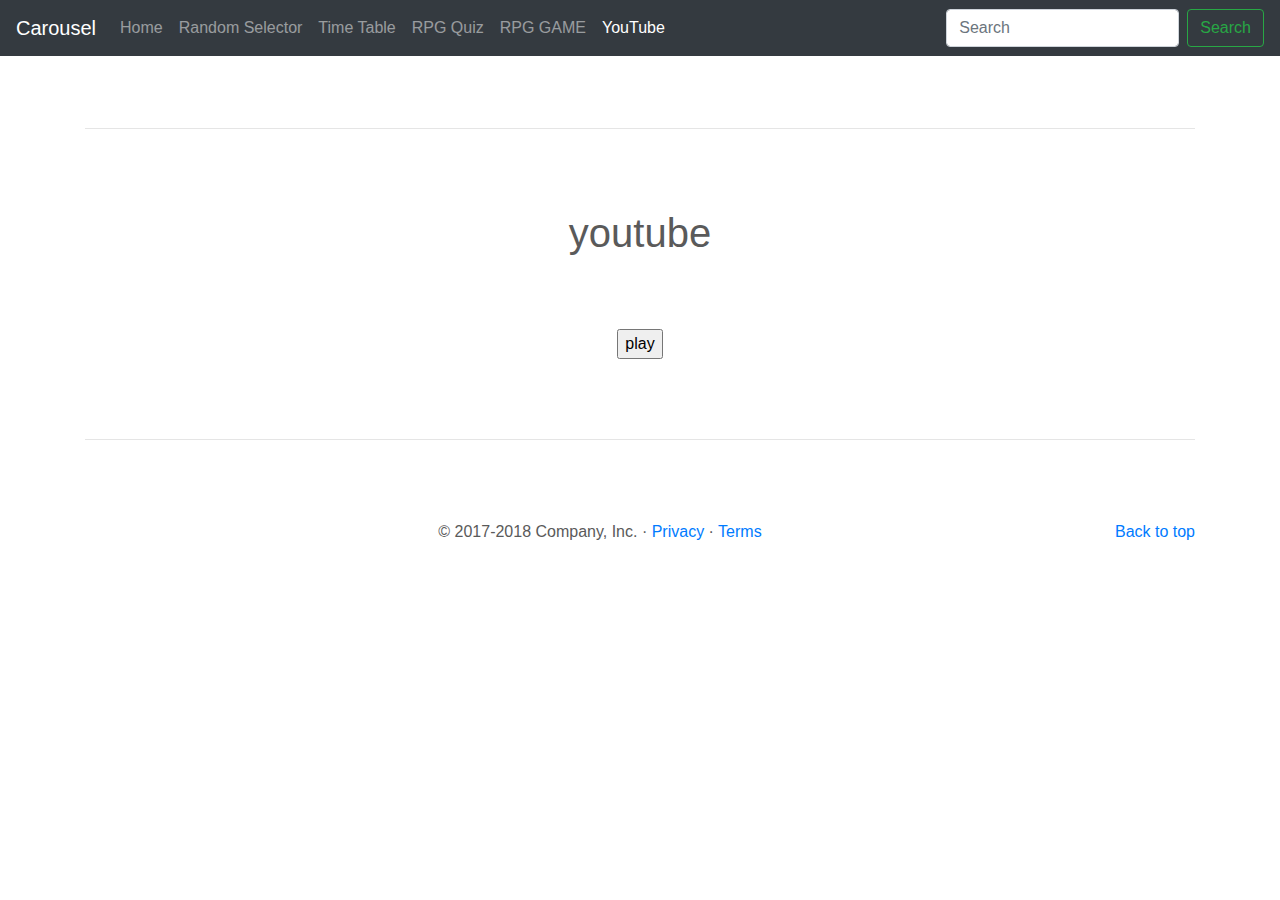
<file: youtube.html>
<!doctype html>
<html lang="en">
  <head>
    <meta charset="utf-8">
    <meta name="viewport" content="width=device-width, initial-scale=1, shrink-to-fit=no">
    <meta name="description" content="">
    <meta name="author" content="">
    <link rel="icon" href="favicon.ico">

    <title>Carousel Template for Bootstrap</title>

    <!-- Bootstrap core CSS -->
    <link href="dist/css/bootstrap.min.css" rel="stylesheet">
    <link href="youtube/style.css" rel="stylesheet">

    <!-- Custom styles for this template -->
    <link href="carousel.css" rel="stylesheet">
  </head>
  <body>

    <header>
      <nav class="navbar navbar-expand-md navbar-dark fixed-top bg-dark">
        <a class="navbar-brand" href="#">Carousel</a>
        <button class="navbar-toggler" type="button" data-toggle="collapse" data-target="#navbarCollapse" aria-controls="navbarCollapse" aria-expanded="false" aria-label="Toggle navigation">
          <span class="navbar-toggler-icon"></span>
        </button>
        <div class="collapse navbar-collapse" id="navbarCollapse">
          <ul class="navbar-nav mr-auto">
            <li class="nav-item">
              <a class="nav-link" href="index.html">Home <span class="sr-only">(current)</span></a>
            </li>
            <li class="nav-item">
              <a class="nav-link" href="random-selector.html">Random Selector</a>
            </li>
            <li class="nav-item">
                <a class="nav-link" href="time-table.html">Time Table</a>
            </li>
            <li class="nav-item">
                <a class="nav-link" href="rpg-quiz.html">RPG Quiz</a>
            </li>
            <li class="nav-item">
                <a class="nav-link" href="canvas.html">RPG GAME</a>
            </li>
            <li class="nav-item active">
                <a class="nav-link" href="#">YouTube</a>
            </li>
            <!-- <li class="nav-item">
              <a class="nav-link disabled" href="#">Disabled</a>
            </li> -->
          </ul>
          <form class="form-inline mt-2 mt-md-0">
            <input class="form-control mr-sm-2" type="text" placeholder="Search" aria-label="Search">
            <button class="btn btn-outline-success my-2 my-sm-0" type="submit">Search</button>
          </form>
        </div>
      </nav>
    </header>

    <main role="main">

      <!-- Marketing messaging and featurettes
      ================================================== -->
      <!-- Wrap the rest of the page in another container to center all the content. -->

        <div class="container marketing">

            <!-- Three columns of text below the carousel -->

            <!-- START THE FEATURETTES -->

            <hr class="featurette-divider">
                <h1>youtube</h1>
                <h2></h2>
                <div id = "player"></div>
                <br>
                <input type="button" id = "playButton" value = "play">
            <hr class="featurette-divider">

        </div><!-- /.container -->

      <!-- FOOTER -->
      <footer class="container">
        <p class="float-right"><a href="#">Back to top</a></p>
        <p>&copy; 2017-2018 Company, Inc. &middot; <a href="#">Privacy</a> &middot; <a href="#">Terms</a></p>
      </footer>
    </main>

    <!-- Bootstrap core JavaScript
    ================================================== -->
    <!-- Placed at the end of the document so the pages load faster -->
    <script src="https://code.jquery.com/jquery-3.3.1.slim.min.js" integrity="sha384-q8i/X+965DzO0rT7abK41JStQIAqVgRVzpbzo5smXKp4YfRvH+8abtTE1Pi6jizo" crossorigin="anonymous"></script>
    <script>window.jQuery || document.write('<script src="assets/js/vendor/jquery-slim.min.js"><\/script>')</script>
    <script src="assets/js/vendor/popper.min.js"></script>
    <script src="dist/js/bootstrap.min.js"></script>
    <!-- Just to make our placeholder images work. Don't actually copy the next line! -->
    <script src = "aaa.js">
    </script>
    <script src="youtube/playlist.js"></script>
    <script src="youtube/main.js"></script>
  </body>
</html>
</file>
<file: carousel.css>
/* GLOBAL STYLES
-------------------------------------------------- */
/* Padding below the footer and lighter body text */

body {
  padding-top: 3rem;
  padding-bottom: 3rem;
  color: #5a5a5a;
}


/* CUSTOMIZE THE CAROUSEL
-------------------------------------------------- */

/* Carousel base class */
.carousel {
  margin-bottom: 4rem;
}
/* Since positioning the image, we need to help out the caption */
.carousel-caption {
  bottom: 3rem;
  z-index: 10;
}

/* Declare heights because of positioning of img element */
.carousel-item {
  height: 32rem;
  background-color: #777;
}
.carousel-item > img {
  position: absolute;
  top: 0;
  left: 0;
  min-width: 100%;
  height: 32rem;
}


/* MARKETING CONTENT
-------------------------------------------------- */

/* Center align the text within the three columns below the carousel */
.marketing .col-lg-4 {
  margin-bottom: 1.5rem;
  text-align: center;
}
.marketing h2 {
  font-weight: 400;
}
.marketing .col-lg-4 p {
  margin-right: .75rem;
  margin-left: .75rem;
}


/* Featurettes
------------------------- */

.featurette-divider {
  margin: 5rem 0; /* Space out the Bootstrap <hr> more */
}

/* Thin out the marketing headings */
.featurette-heading {
  font-weight: 300;
  line-height: 1;
  letter-spacing: -.05rem;
}


/* RESPONSIVE CSS
-------------------------------------------------- */

@media (min-width: 40em) {
  /* Bump up size of carousel content */
  .carousel-caption p {
    margin-bottom: 1.25rem;
    font-size: 1.25rem;
    line-height: 1.4;
  }

  .featurette-heading {
    font-size: 50px;
  }
}

@media (min-width: 62em) {
  .featurette-heading {
    margin-top: 7rem;
  }
}
</file>
<file: randomSelector/style.css>
body{
    text-align: center;
}

li{
    text-align: left;
}
</file>
<file: rpg quiz/style.css>
body{
    text-align: center;
}
</file>
<file: time table/style.css>
body{
    text-align: center;
}

table{
    width: 60%;
    margin: auto;
    font-size: 1.5em;
}

td{
    border-bottom: 1px solid blue;

}
</file>
<file: youtube/style.css>
body{
    text-align: center;
}

h2{
    height: 32px;
}
</file>
<file: canvas/style.css>
body{
    text-align: center;
}

canvas{
    width: 30%;
    height: 30%;
    border: 2px solid black;
    background-image: url(images/grasses68.gif);
}

#talkBox{
    height: 20px;
    color: brown;
    font-size: 26px;
    font-weight: bold;
}

#status{
    font-size: 49px;
    border: 2px;
}

#attack{
    width: 10%;
    height: 10%;
}
</file>
